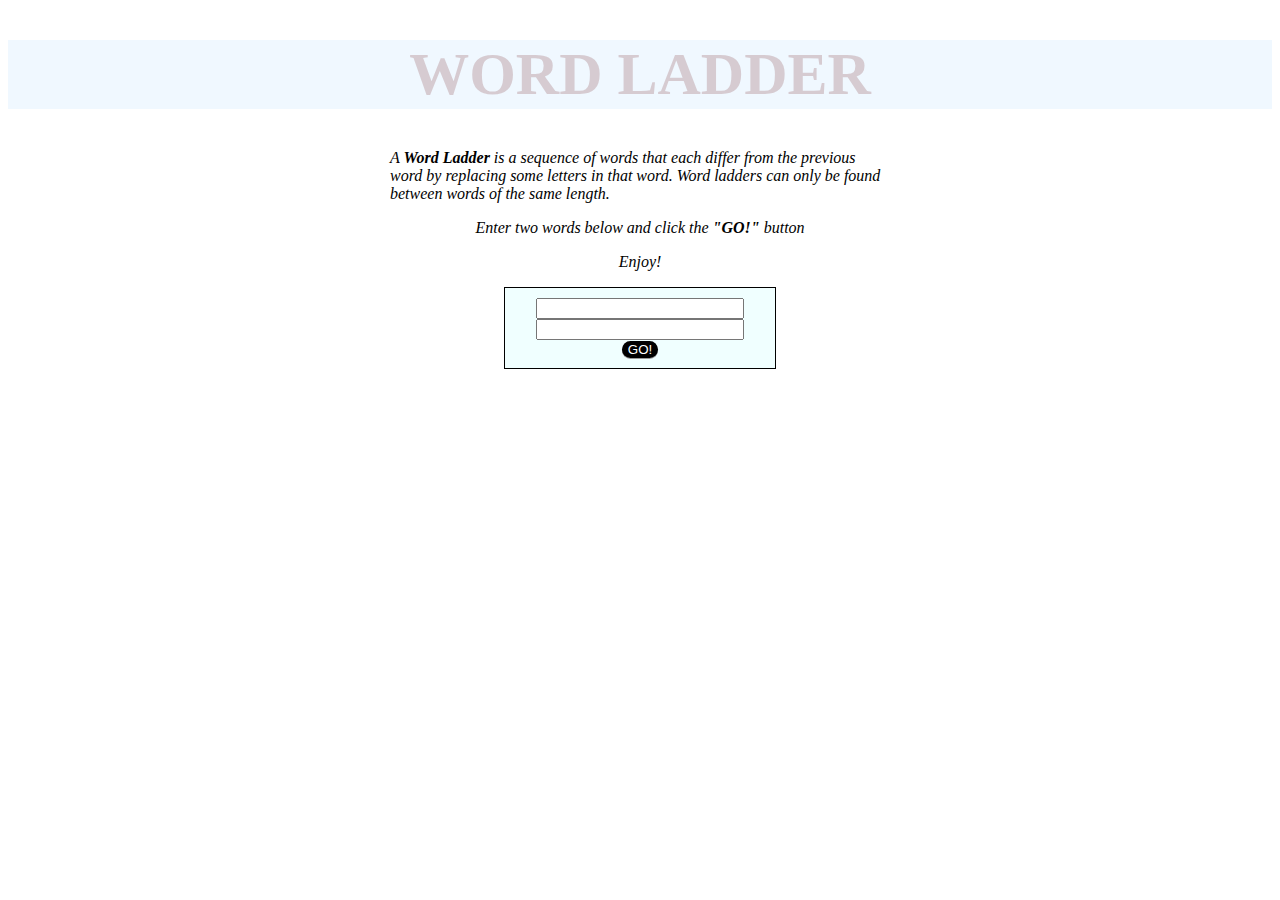
<file: School/JavaScript/wordLadder/index.html>
<!-- 
    ============================================================================================
    Program: Word Ladder
    Name: Meng Yit Koh
    ID: 517030990022
    Subject: SE112
    ============================================================================================
 -->

<!DOCTYPE html>
<html>

    <head>
        <script type="text/javascript" src="script/dictionary.js"></script>
        <script type="text/javascript" src="script/Queue.js"></script>
        <script type="text/javascript" src="script/Link.js"></script>
        <script type="text/javascript" src="script/WordLadder.js"></script>

        <link rel="stylesheet" type="text/css" href="style/main.css">

        <title>Word Ladder</title>
    </head>
    
    <body>

        <div style="text-align: center;">

            <h1> Word Ladder </h1>

            <center></center><div class="heading">
                <p>A <b>Word Ladder</b> is a sequence of words that each differ from the previous word by replacing some letters in that word. Word ladders can only be found between words of the same length.</p></div>
                <p>Enter two words below and click the <b>"GO!"</b> button</p>
                <p>Enjoy!</p>
            </div></center>

            <form class="form" onsubmit="return false;">
                <input id="first" type="text" value="" size="20" style="width:200px;"/> <br/>
                <input id="second" type="text" value="" size="20"  style="width:200px;"/> <br/>
                <button class="find" onclick="launch()">GO!</button>
            </form>

            <center><p id="display" style="color: brown"> </p></center>

        </div>

        <script>alert("Meng Yit Koh 517030990022 SE112")</script>

    </body>

</html>
</file>
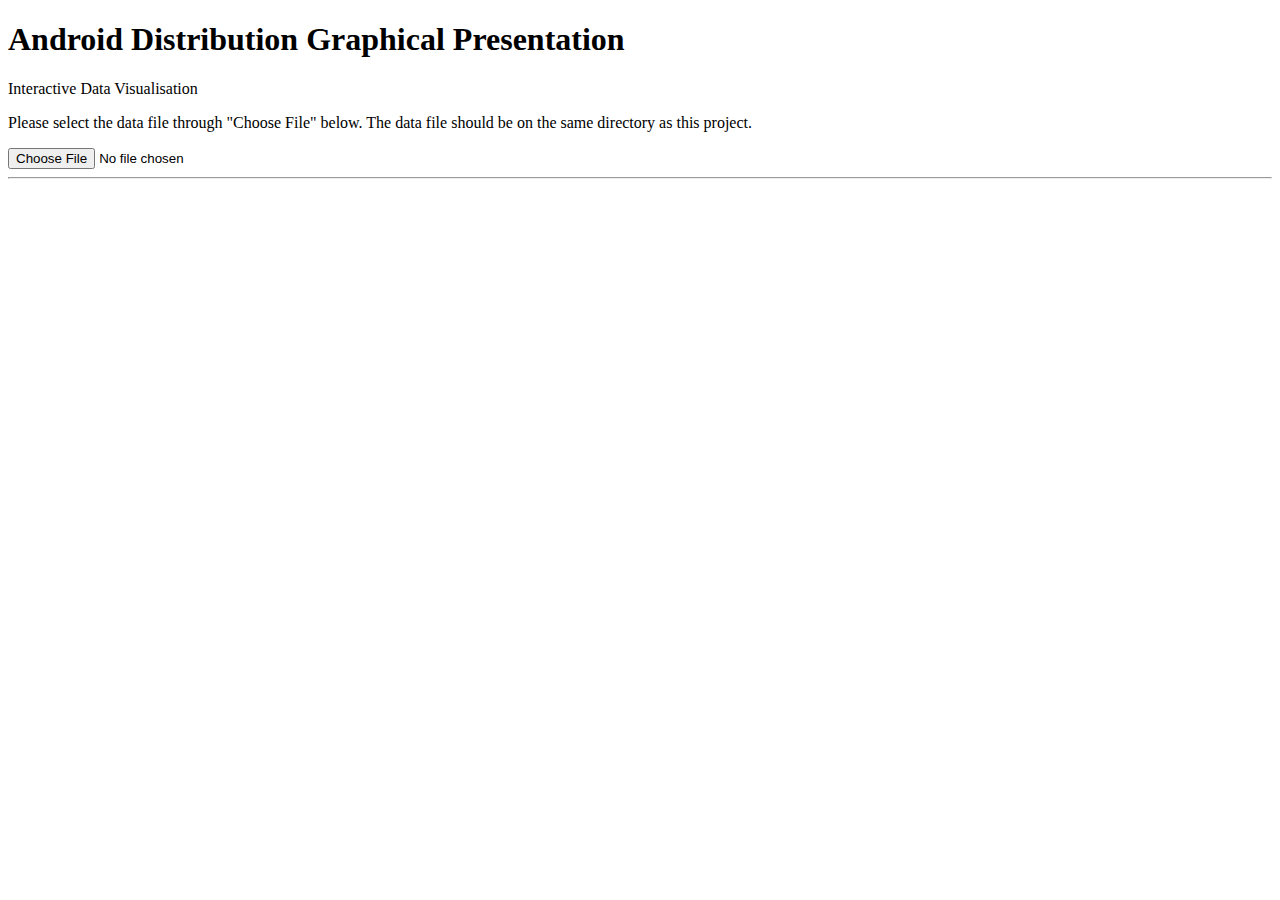
<file: School/JavaScript/hw3/d3js/index.html>
<!DOCTYPE html>
<html ng-app="Sunburst">

<head>
  <meta charset="utf-8">
  <title>Android Distribution</title>
</head>

<body>

  <!-- header -->
  <header>
    <h1>Android Distribution Graphical Presentation</h1> 
    <p>Interactive Data Visualisation</p>
    <p>Please select the data file through "Choose File" below. The data file should be on the same directory as this project.</p>
  </header>

  <!-- main content -->
  <div ng-controller="MainCtrl as sunburst">
   
    <div>
      <sunburst data="sunburst.data"></sunburst>
    </div>

    <input id="fileUpload" type="file" accept=".csv,.json" on-read-file="sunburst.getData($fileContent)" />
    <hr />

  <!-- scripts -->
  <script src="http://code.angularjs.org/1.3.5/angular.js"></script>
  <script src="d3.v3.min.js"></script>
  <script src="app.js"></script>
  <script src="sunburst.js"></script>
  <script>
    d3.select(self.frameElement).style("height", "1000px");
  </script>
</body>

</html>
</file>
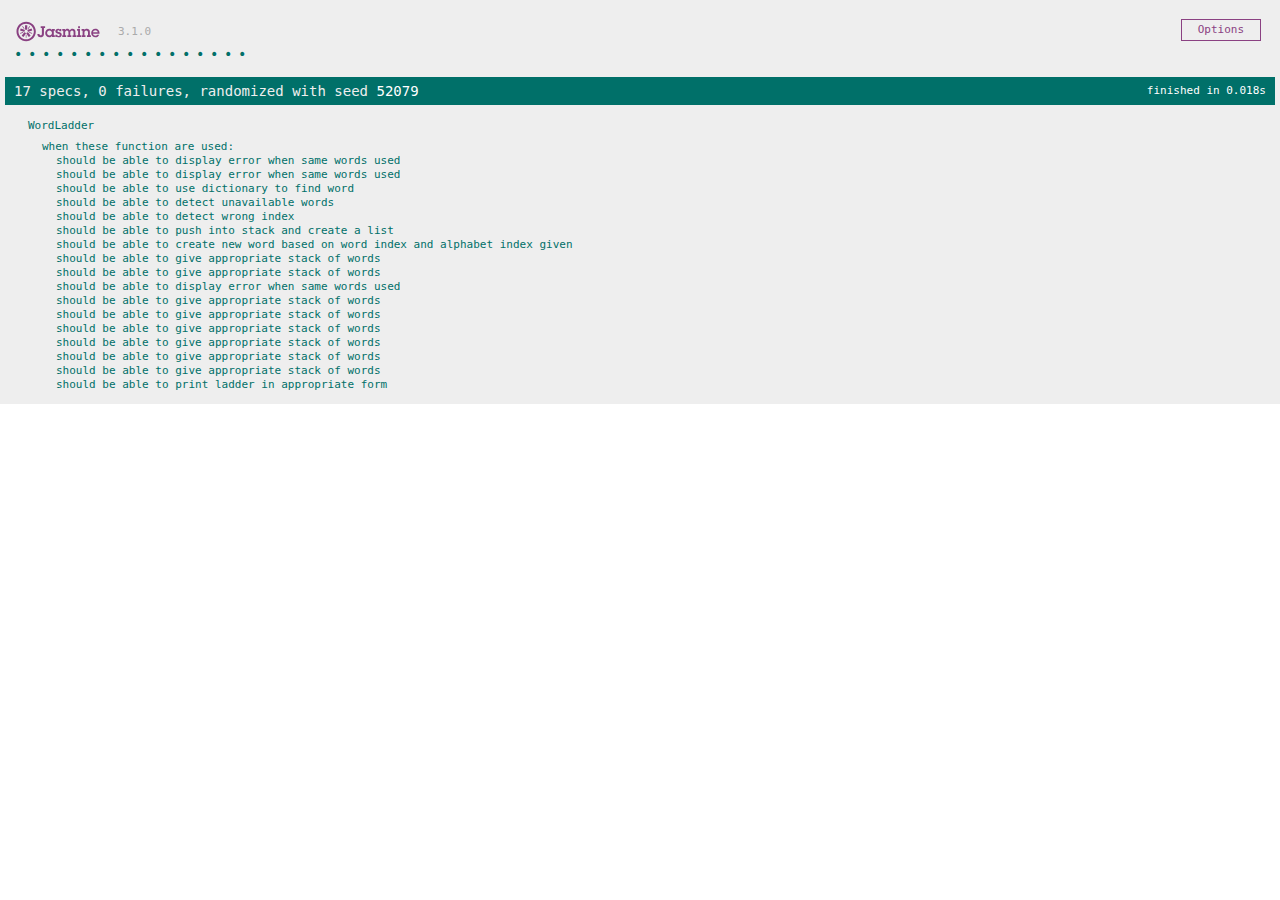
<file: School/JavaScript/wordLadder/script/jasmine/SpecRunner.html>
<!DOCTYPE html>
<html>
<head>
  <meta charset="utf-8">
  <title>Jasmine Spec Runner v3.1.0</title>

  <link rel="shortcut icon" type="image/png" href="lib/jasmine-3.1.0/jasmine_favicon.png">
  <link rel="stylesheet" href="lib/jasmine-3.1.0/jasmine.css">

  <script src="lib/jasmine-3.1.0/jasmine.js"></script>
  <script src="lib/jasmine-3.1.0/jasmine-html.js"></script>
  <script src="lib/jasmine-3.1.0/boot.js"></script>

  <!-- include source files here... -->
  <script src="src/WordLadder.js"></script>
  <!-- <script src="../Link.js"></script> -->

  <!-- include spec files here... -->
  <script src="spec/WordLadder.js"></script>
  <!-- <script src="spec/PlayerSpec.js"></script> -->

</head>

<body>
</body>
</html>
</file>
<file: School/JavaScript/wordLadder/style/main.css>
h1 {
    font-size: 60px;
    color: rgba(108, 24, 24, 0.2);
    background-color: aliceblue;
    text-transform: uppercase;
}

p {
    font-style: oblique;
}

.heading {
    width: 500px;
    text-align: left;
    margin-left: auto;
    margin-right: auto;
}

.form {
    margin-left: auto;
    margin-right: auto;
    border: 1px solid black;
    text-align: center;
    width: 250px;
    padding: 10px;
    background-color: azure;
}

.find {
    cursor: pointer;
    text-align: center;
    text-decoration: none;
    outline: none;
    color: #fff;
    background-color: rgb(0, 0, 0);
    border: none;
    border-radius: 15px;
    box-shadow: 0 1px #999;
}

.find:hover {
    background-color: #e7e7e7;
    color: red;
    box-shadow: 0 5px 5px 0 rgba(0,0,0,0.24), 0 17px 50px 0 rgba(0,0,0,0.19);
}

.find:active {
  background-color: #000000;
  /* box-shadow: 0 5px #666; */
  transform: translateY(4px);
}
</file>
<file: School/JavaScript/wordLadder/script/jasmine/lib/jasmine-3.1.0/jasmine.css>
body { overflow-y: scroll; }

.jasmine_html-reporter { background-color: #eee; padding: 5px; margin: -8px; font-size: 11px; font-family: Monaco, "Lucida Console", monospace; line-height: 14px; color: #333; }
.jasmine_html-reporter a { text-decoration: none; }
.jasmine_html-reporter a:hover { text-decoration: underline; }
.jasmine_html-reporter p, .jasmine_html-reporter h1, .jasmine_html-reporter h2, .jasmine_html-reporter h3, .jasmine_html-reporter h4, .jasmine_html-reporter h5, .jasmine_html-reporter h6 { margin: 0; line-height: 14px; }
.jasmine_html-reporter .jasmine-banner, .jasmine_html-reporter .jasmine-symbol-summary, .jasmine_html-reporter .jasmine-summary, .jasmine_html-reporter .jasmine-result-message, .jasmine_html-reporter .jasmine-spec .jasmine-description, .jasmine_html-reporter .jasmine-spec-detail .jasmine-description, .jasmine_html-reporter .jasmine-alert .jasmine-bar, .jasmine_html-reporter .jasmine-stack-trace { padding-left: 9px; padding-right: 9px; }
.jasmine_html-reporter .jasmine-banner { position: relative; }
.jasmine_html-reporter .jasmine-banner .jasmine-title { background: url('[data-uri]') no-repeat; background: url('[data-uri]') no-repeat, none; -moz-background-size: 100%; -o-background-size: 100%; -webkit-background-size: 100%; background-size: 100%; display: block; float: left; width: 90px; height: 25px; }
.jasmine_html-reporter .jasmine-banner .jasmine-version { margin-left: 14px; position: relative; top: 6px; }
.jasmine_html-reporter #jasmine_content { position: fixed; right: 100%; }
.jasmine_html-reporter .jasmine-version { color: #aaa; }
.jasmine_html-reporter .jasmine-banner { margin-top: 14px; }
.jasmine_html-reporter .jasmine-duration { color: #fff; float: right; line-height: 28px; padding-right: 9px; }
.jasmine_html-reporter .jasmine-symbol-summary { overflow: hidden; *zoom: 1; margin: 14px 0; }
.jasmine_html-reporter .jasmine-symbol-summary li { display: inline-block; height: 10px; width: 14px; font-size: 16px; }
.jasmine_html-reporter .jasmine-symbol-summary li.jasmine-passed { font-size: 14px; }
.jasmine_html-reporter .jasmine-symbol-summary li.jasmine-passed:before { color: #007069; content: "\02022"; }
.jasmine_html-reporter .jasmine-symbol-summary li.jasmine-failed { line-height: 9px; }
.jasmine_html-reporter .jasmine-symbol-summary li.jasmine-failed:before { color: #ca3a11; content: "\d7"; font-weight: bold; margin-left: -1px; }
.jasmine_html-reporter .jasmine-symbol-summary li.jasmine-excluded { font-size: 14px; }
.jasmine_html-reporter .jasmine-symbol-summary li.jasmine-excluded:before { color: #bababa; content: "\02022"; }
.jasmine_html-reporter .jasmine-symbol-summary li.jasmine-pending { line-height: 17px; }
.jasmine_html-reporter .jasmine-symbol-summary li.jasmine-pending:before { color: #ba9d37; content: "*"; }
.jasmine_html-reporter .jasmine-symbol-summary li.jasmine-empty { font-size: 14px; }
.jasmine_html-reporter .jasmine-symbol-summary li.jasmine-empty:before { color: #ba9d37; content: "\02022"; }
.jasmine_html-reporter .jasmine-run-options { float: right; margin-right: 5px; border: 1px solid #8a4182; color: #8a4182; position: relative; line-height: 20px; }
.jasmine_html-reporter .jasmine-run-options .jasmine-trigger { cursor: pointer; padding: 8px 16px; }
.jasmine_html-reporter .jasmine-run-options .jasmine-payload { position: absolute; display: none; right: -1px; border: 1px solid #8a4182; background-color: #eee; white-space: nowrap; padding: 4px 8px; }
.jasmine_html-reporter .jasmine-run-options .jasmine-payload.jasmine-open { display: block; }
.jasmine_html-reporter .jasmine-bar { line-height: 28px; font-size: 14px; display: block; color: #eee; }
.jasmine_html-reporter .jasmine-bar.jasmine-failed, .jasmine_html-reporter .jasmine-bar.jasmine-errored { background-color: #ca3a11; border-bottom: 1px solid #eee; }
.jasmine_html-reporter .jasmine-bar.jasmine-passed { background-color: #007069; }
.jasmine_html-reporter .jasmine-bar.jasmine-incomplete { background-color: #bababa; }
.jasmine_html-reporter .jasmine-bar.jasmine-skipped { background-color: #bababa; }
.jasmine_html-reporter .jasmine-bar.jasmine-warning { background-color: #ba9d37; color: #333; }
.jasmine_html-reporter .jasmine-bar.jasmine-menu { background-color: #fff; color: #aaa; }
.jasmine_html-reporter .jasmine-bar.jasmine-menu a { color: #333; }
.jasmine_html-reporter .jasmine-bar a { color: white; }
.jasmine_html-reporter.jasmine-spec-list .jasmine-bar.jasmine-menu.jasmine-failure-list, .jasmine_html-reporter.jasmine-spec-list .jasmine-results .jasmine-failures { display: none; }
.jasmine_html-reporter.jasmine-failure-list .jasmine-bar.jasmine-menu.jasmine-spec-list, .jasmine_html-reporter.jasmine-failure-list .jasmine-summary { display: none; }
.jasmine_html-reporter .jasmine-results { margin-top: 14px; }
.jasmine_html-reporter .jasmine-summary { margin-top: 14px; }
.jasmine_html-reporter .jasmine-summary ul { list-style-type: none; margin-left: 14px; padding-top: 0; padding-left: 0; }
.jasmine_html-reporter .jasmine-summary ul.jasmine-suite { margin-top: 7px; margin-bottom: 7px; }
.jasmine_html-reporter .jasmine-summary li.jasmine-passed a { color: #007069; }
.jasmine_html-reporter .jasmine-summary li.jasmine-failed a { color: #ca3a11; }
.jasmine_html-reporter .jasmine-summary li.jasmine-empty a { color: #ba9d37; }
.jasmine_html-reporter .jasmine-summary li.jasmine-pending a { color: #ba9d37; }
.jasmine_html-reporter .jasmine-summary li.jasmine-excluded a { color: #bababa; }
.jasmine_html-reporter .jasmine-description + .jasmine-suite { margin-top: 0; }
.jasmine_html-reporter .jasmine-suite { margin-top: 14px; }
.jasmine_html-reporter .jasmine-suite a { color: #333; }
.jasmine_html-reporter .jasmine-failures .jasmine-spec-detail { margin-bottom: 28px; }
.jasmine_html-reporter .jasmine-failures .jasmine-spec-detail .jasmine-description { background-color: #ca3a11; color: white; }
.jasmine_html-reporter .jasmine-failures .jasmine-spec-detail .jasmine-description a { color: white; }
.jasmine_html-reporter .jasmine-result-message { padding-top: 14px; color: #333; white-space: pre; }
.jasmine_html-reporter .jasmine-result-message span.jasmine-result { display: block; }
.jasmine_html-reporter .jasmine-stack-trace { margin: 5px 0 0 0; max-height: 224px; overflow: auto; line-height: 18px; color: #666; border: 1px solid #ddd; background: white; white-space: pre; }
</file>
